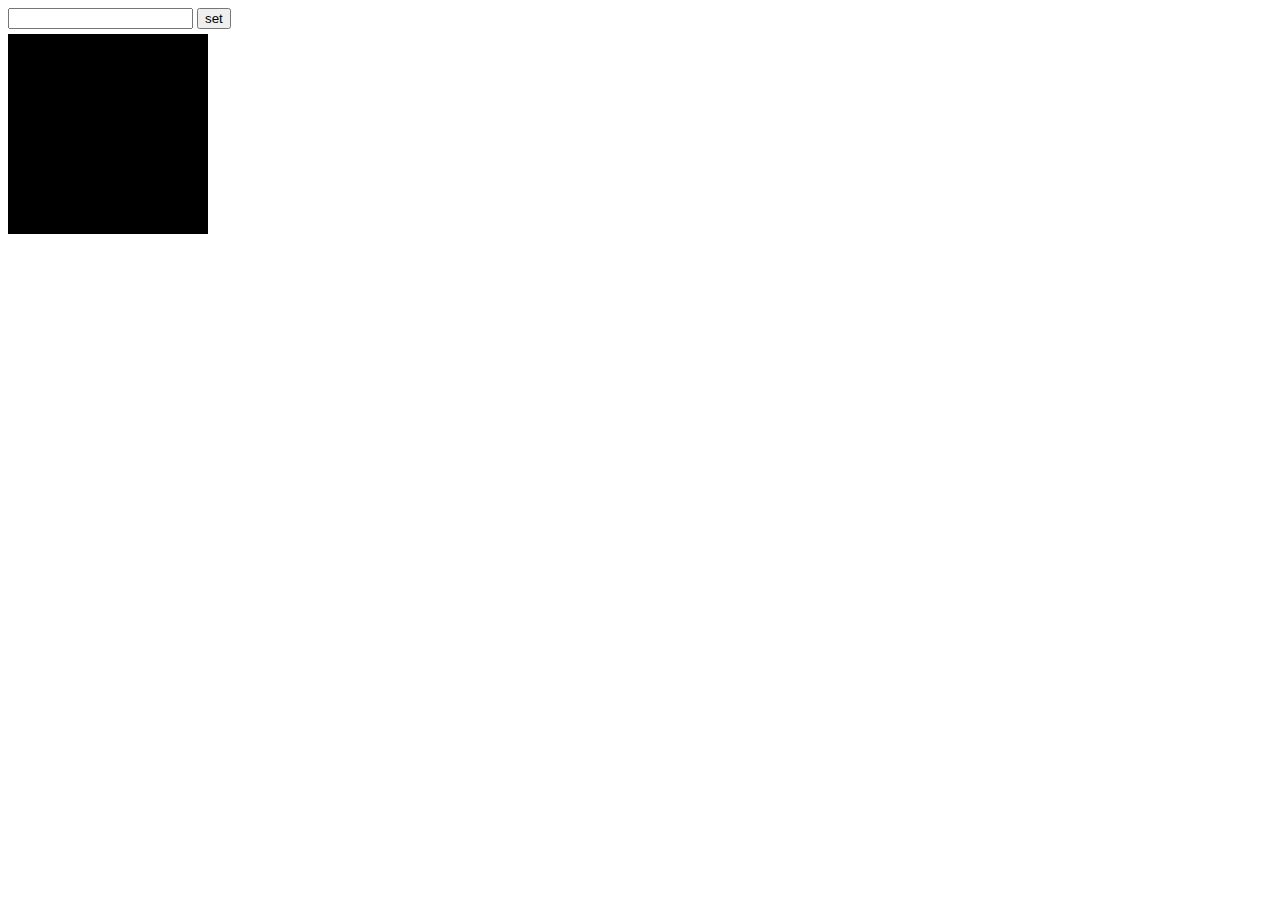
<file: user input/index.html>
<!DOCTYPE html>
<html lang="en">

<head>
  <meta charset="UTF-8" />
  <meta name="viewport" content="width=device-width, initial-scale=1.0" />
  <title>js practice</title>
  <link rel="stylesheet" type="text/css" href="design.css" />
</head>

<body>
  <input type="text" id="color" name="color" />
  <input type="button" id="submit" value="set" onclick="setColor()" />

  <div id="d1"></div>

  <script>
    function setColor() {
      let oBox = document.getElementById("d1");
      let oColor = document.getElementById('color').value;
      oBox.style.backgroundColor = oColor;
      if (oColor != oBox.style.backgroundColor)
        alert("color invalid");
    }
  </script>
</body>

</html>
</file>
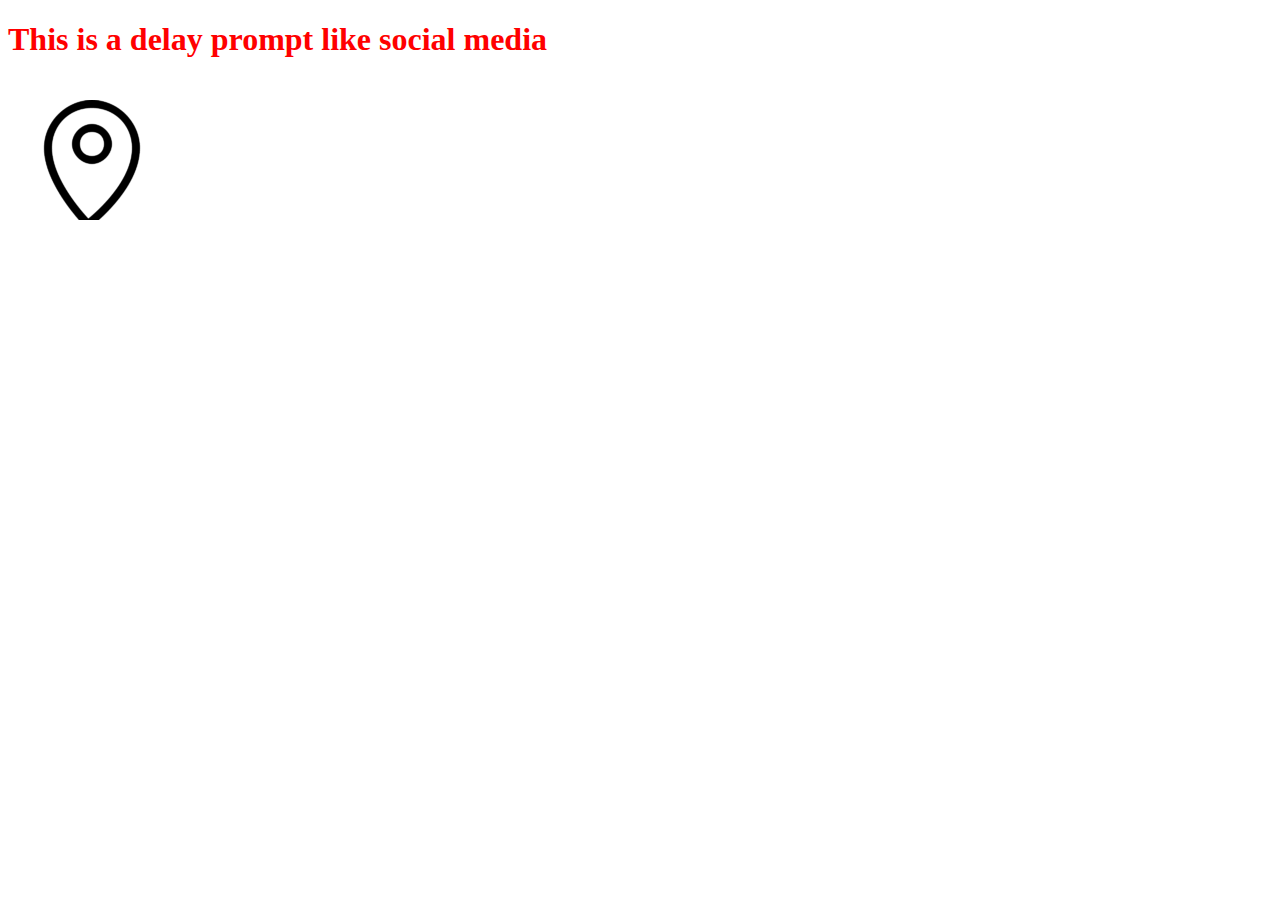
<file: delay prompt/dp.html>
<!DOCTYPE html>
<html lang="en">

<head>
    <meta charset="UTF-8">
    <meta name="viewport" content="width=device-width, initial-scale=1.0">
    <title>delay prompt</title>
    <link rel="stylesheet" type="text/css" href="dp.css" />
    <script src="dp.js"></script>
</head>

<body>
    <h1>This is a delay prompt like social media</h1>
    <div id="icon"></div>
    <div id="info"></div>
</body>

</html>
</file>
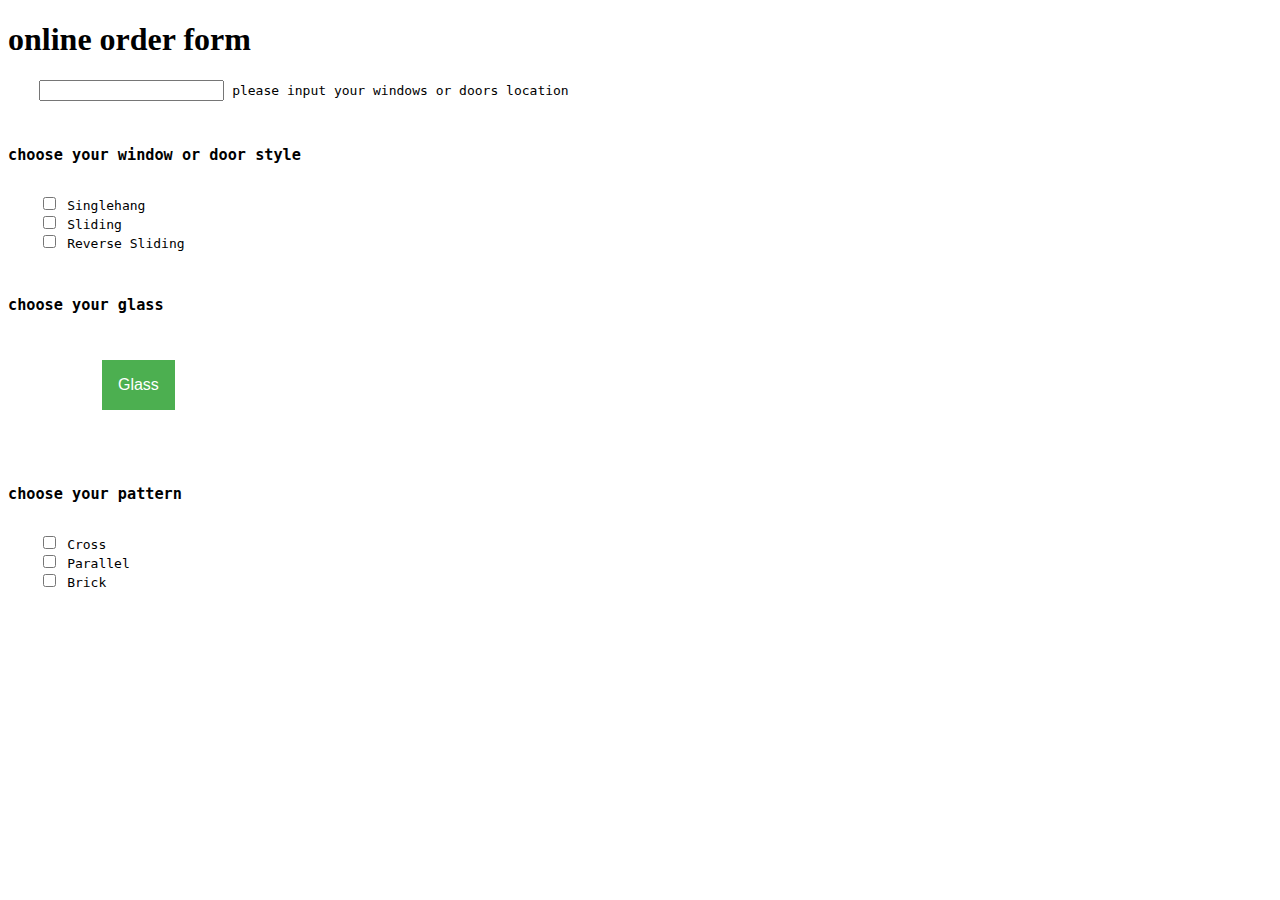
<file: eCommerce Website/orderpage.html>
<!DOCTYPE html>
<html lang="en">
  <head>
    <meta charset="UTF-8" />
    <meta name="viewport" content="width=device-width, initial-scale=1.0" />
    <link rel="stylesheet" href="order.css" />
    <title>online order</title>
  </head>
  <body>
    <h1>online order form</h1>
    <pre>
    <input type="text" id="location" /> please input your windows or doors location

    <h3>choose your window or door style</h3>
    <input type = "checkbox" id="singlehang"/> Singlehang
    <input type="checkbox" id="sliding"/> Sliding
    <input type="checkbox" id="rsliding"/> Reverse Sliding

    <h3>choose your glass</h3>
    <div class="dropdown">
        <button class="dropbtn">Glass</button>
        <div class="dropdown-content">
          <a href="#">Blue</a>
          <a href="#">Clear</a>
          <a href="#">Olive</a>
        </div>
      </div>

    <h3>choose your pattern</h3>
    <input type = "checkbox" id="cross"/> Cross
    <input type="checkbox" id="parallel"/> Parallel
    <input type="checkbox" id="brick"/> Brick

</pre>
  </body>
</html>
</file>
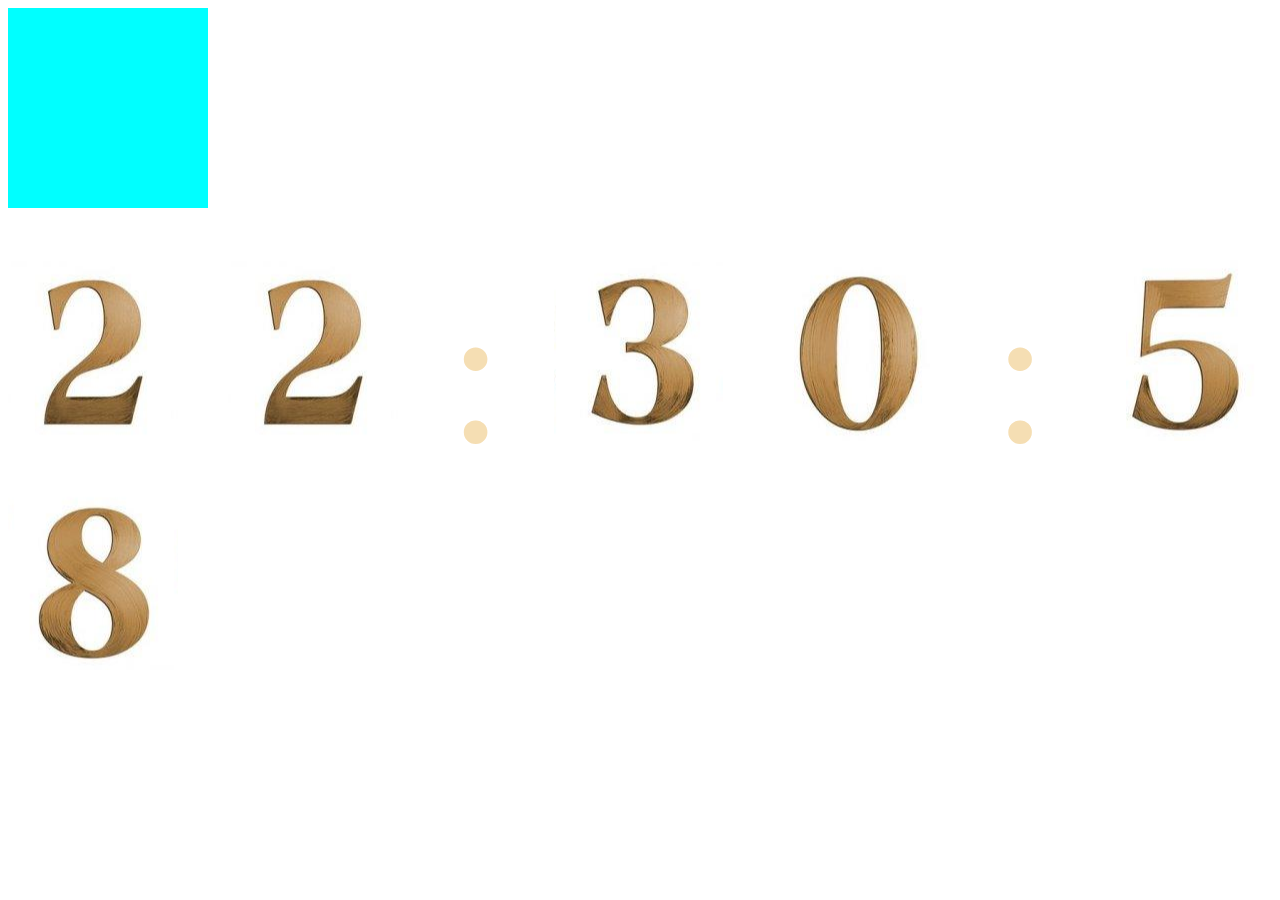
<file: timer/timer.html>
<!DOCTYPE html>
<html lang="en">

<head>
    <meta charset="UTF-8">
    <meta name="viewport" content="width=device-width, initial-scale=1.0">
    <title>timer</title>
    <link rel="stylesheet" type="text/css" href="timer.css" />
    <script src="timer.js"></script>
</head>

<body>
    <div id="d1"></div>
    <div id="d2">
        <img src="./num/0.png" />
        <img src="./num/0.png" />
        :
        <img src="./num/0.png" />
        <img src="./num/0.png" />
        :
        <img src="./num/0.png" />
        <img src="./num/0.png" />
    </div>

</body>

</html>
</file>
<file: user input/design.css>
#d1 {
  margin-top: 5px;
  width: 200px;
  height: 200px;
  background-color: black;
}

#input {
  margin-top: 0px;
}
</file>
<file: delay prompt/dp.css>
h1 {
  color: red;
}

#icon {
  width: 120px;
  height: 120px;
  background-image: url("pic/icon.png");
  background-color: black;
}

#info {
  width: 480px;
  height: 300px;
  background-image: url("pic/infotab.png");
  display: none;
  opacity: 1;
}

div {
  float: left;
  margin: 20px;
}
</file>
<file: eCommerce Website/order.css>
/* Dropdown Button */
.dropbtn {
  background-color: #4caf50;
  color: white;
  padding: 16px;
  font-size: 16px;
  border: none;
}

/* The container <div> - needed to position the dropdown content */
.dropdown {
  position: relative;
  display: inline-block;
}

/* Dropdown Content (Hidden by Default) */
.dropdown-content {
  display: none;
  position: absolute;
  background-color: #f1f1f1;
  min-width: 160px;
  box-shadow: 0px 8px 16px 0px rgba(0, 0, 0, 0.2);
  z-index: 1;
}

/* Links inside the dropdown */
.dropdown-content a {
  color: black;
  padding: 12px 16px;
  text-decoration: none;
  display: block;
}

/* Change color of dropdown links on hover */
.dropdown-content a:hover {
  background-color: #ddd;
}

/* Show the dropdown menu on hover */
.dropdown:hover .dropdown-content {
  display: block;
}

/* Change the background color of the dropdown button when the dropdown content is shown */
.dropdown:hover .dropbtn {
  background-color: #3e8e41;
}
</file>
<file: timer/timer.css>
#d1 {
  width: 200px;
  height: 200px;
  background-color: aqua;
}

#d2 {
  margin-top: 50px;
  font-size: 200px;
  color: wheat;
}
</file>
